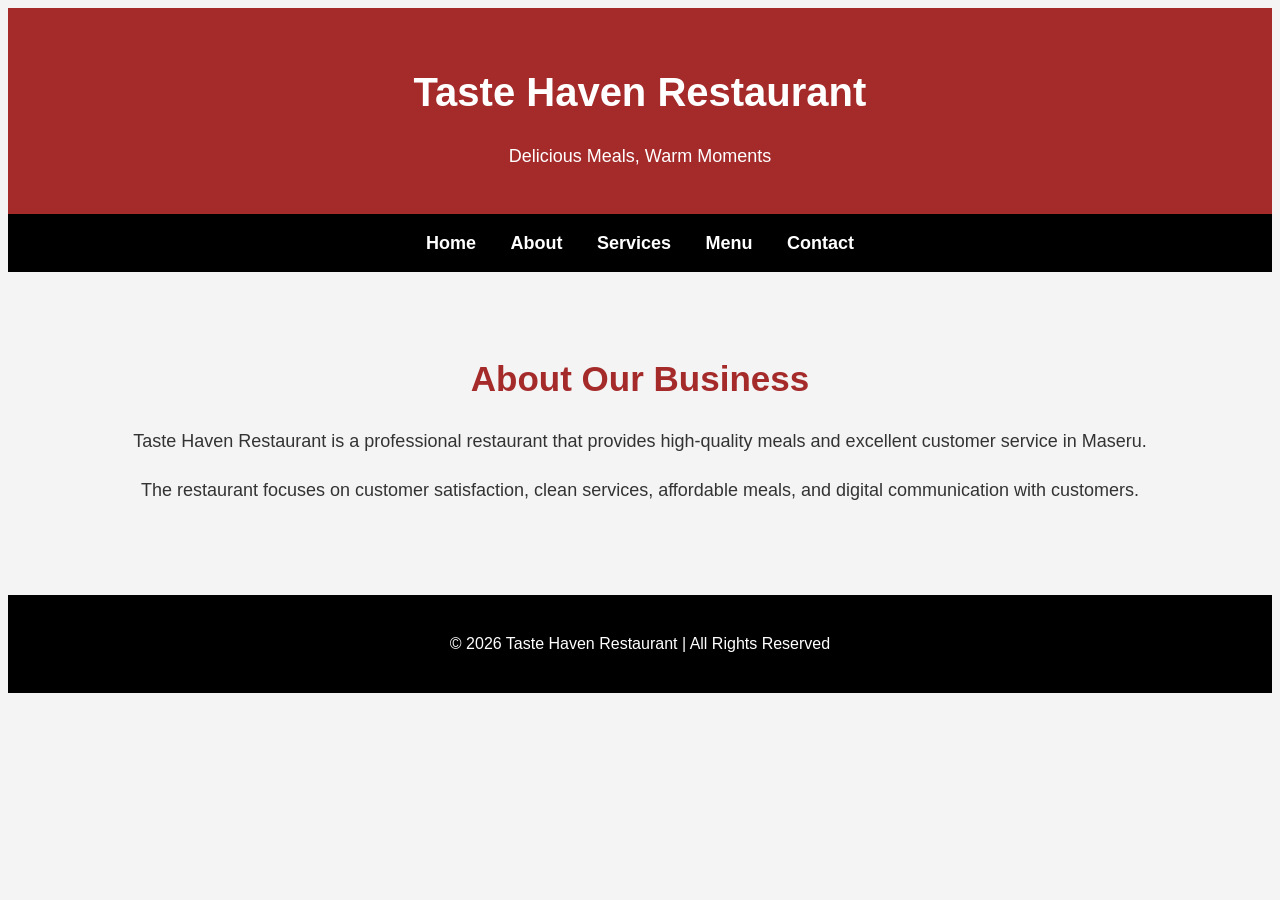
<file: about.html>
<html lang="en">
<head>
<meta charset="UTF-8">
<meta name="viewport" content="width=device-width, initial-scale=1.0">
<title>About Us</title>
<link rel="stylesheet" href="design.css">
</head>
<body>
<header>
<h1>Taste Haven Restaurant</h1>
<p>Delicious Meals, Warm Moments</p>
</header>
<nav>
<a href="index.html">Home</a>
<a href="about.html">About</a>
<a href="service.html">Services</a>
<a href="menu.html">Menu</a>
<a href="contact.html">Contact</a>
</nav>
<section class="about">
<h2>About Our Business</h2>
<p>
Taste Haven Restaurant is a professional restaurant that provides
high-quality meals and excellent customer service in Maseru.
</p>
<p>
The restaurant focuses on customer satisfaction, clean services,
affordable meals, and digital communication with customers.
</p>
</section>
<footer>
<p>© 2026 Taste Haven Restaurant | All Rights Reserved</p>
</footer>
</body>
</html>
</file>
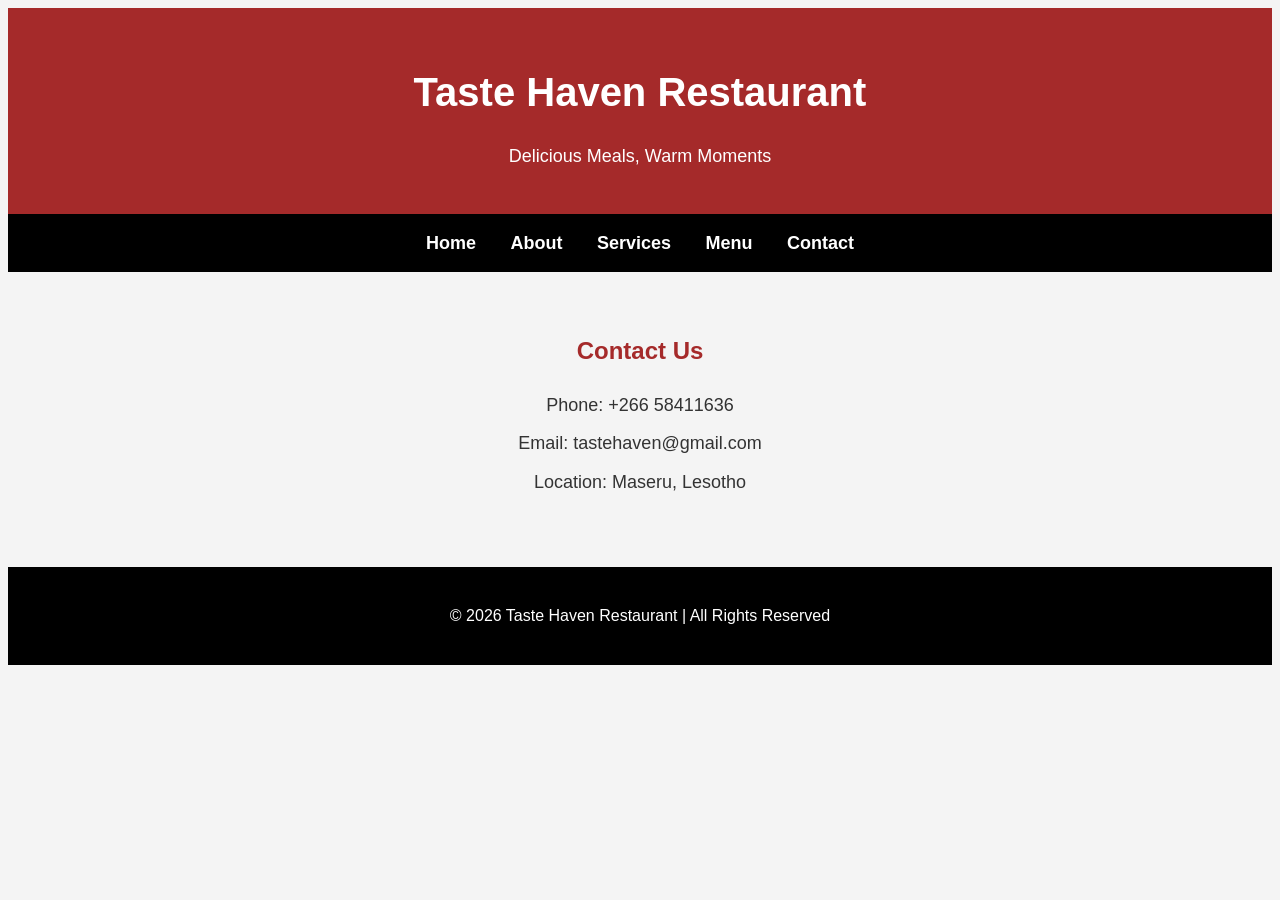
<file: contact.html>
<html lang="en">
<head>
<meta charset="UTF-8">
<meta name="viewport" content="width=device-width, initial-scale=1.0">
<title>Contact</title>
<link rel="stylesheet" href="design.css">
</head>
<body>
<header>
<h1>Taste Haven Restaurant</h1>
<p>Delicious Meals, Warm Moments</p>
</header>
<nav>
<a href="index.html">Home</a>
<a href="about.html">About</a>
<a href="service.html">Services</a>
<a href="menu.html">Menu</a>
<a href="contact.html">Contact</a>
</nav>
<section class="contact">
<h2>Contact Us</h2>
<p>Phone: +266 58411636</p>
<p>Email: tastehaven@gmail.com</p>
<p>Location: Maseru, Lesotho</p>
</section>
<footer>
<p>© 2026 Taste Haven Restaurant | All Rights Reserved</p>
</footer>
</body>
</html>
</file>
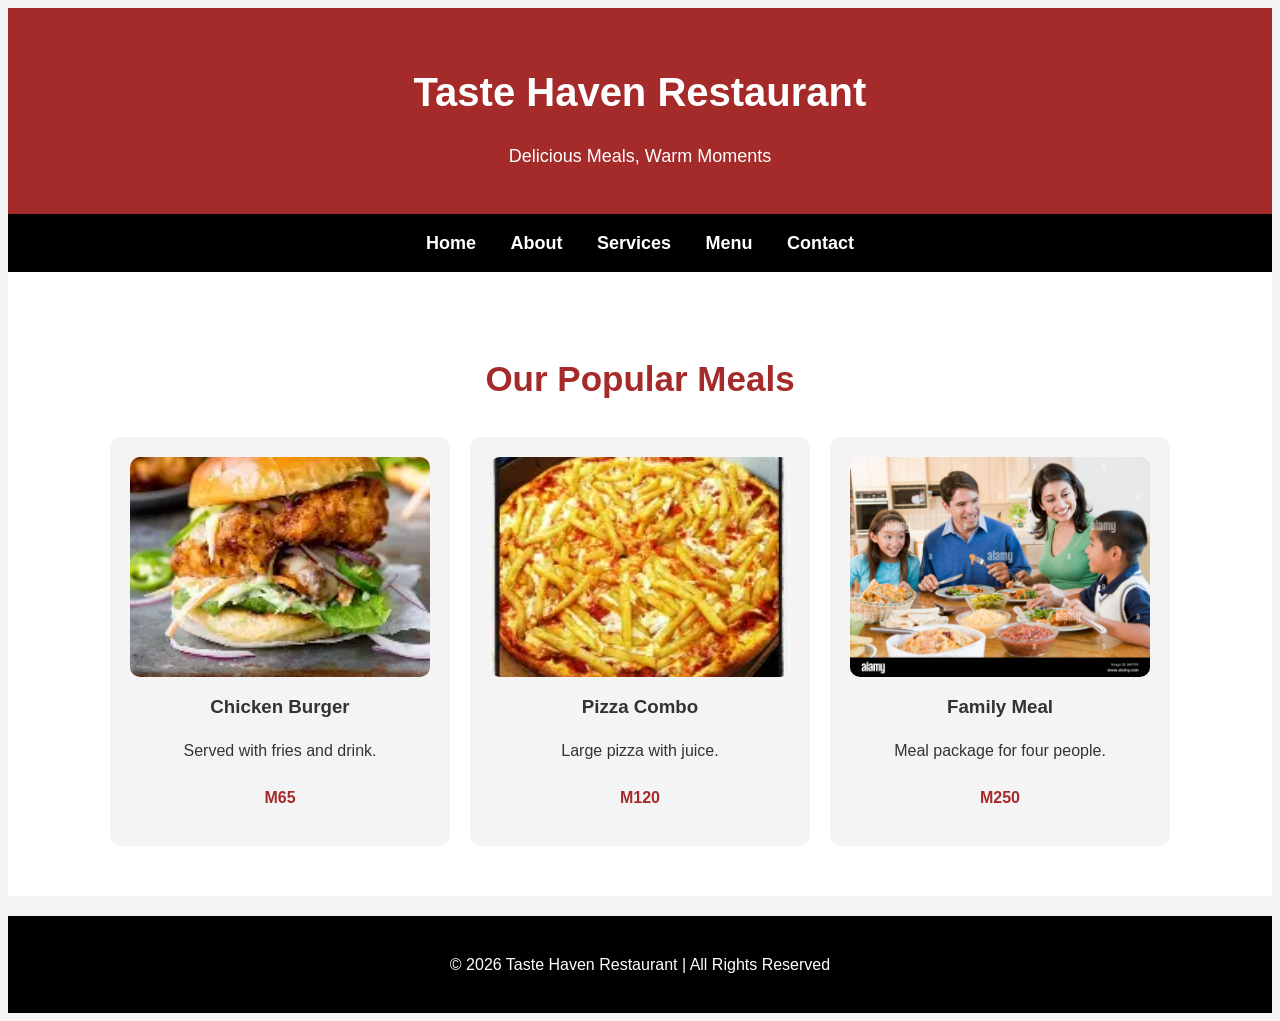
<file: menu.html>
<html lang="en">
<head>
<meta charset="UTF-8">
<meta name="viewport" content="width=device-width, initial-scale=1.0">
<title>Menu</title>
<link rel="stylesheet" href="design.css">
</head>
<body>
<header>
<h1>Taste Haven Restaurant</h1>
<p>Delicious Meals, Warm Moments</p>
</header>
<nav>
<a href="index.html">Home</a>
<a href="about.html">About</a>
<a href="service.html">Services</a>
<a href="menu.html">Menu</a>
<a href="contact.html">Contact</a>
</nav>
<section class="products">
<h2>Our Popular Meals</h2>
<div class="product-container">
<div class="product">
<img src="chickenn.webp">
<h3>Chicken Burger</h3>
<p>Served with fries and drink.</p>
<h4>M65</h4>
</div>
<div class="product">
<img src="OIP.webp">
<h3>Pizza Combo</h3>
<p>Large pizza with juice.</p>
<h4>M120</h4>
</div>
<div class="product">
<img src="meal.jpg">
<h3>Family Meal</h3>
<p>Meal package for four people.</p>
<h4>M250</h4>
</div>
</div>
</section>
<footer>
<p>© 2026 Taste Haven Restaurant | All Rights Reserved</p>
</footer>
</body>
</html>
</file>
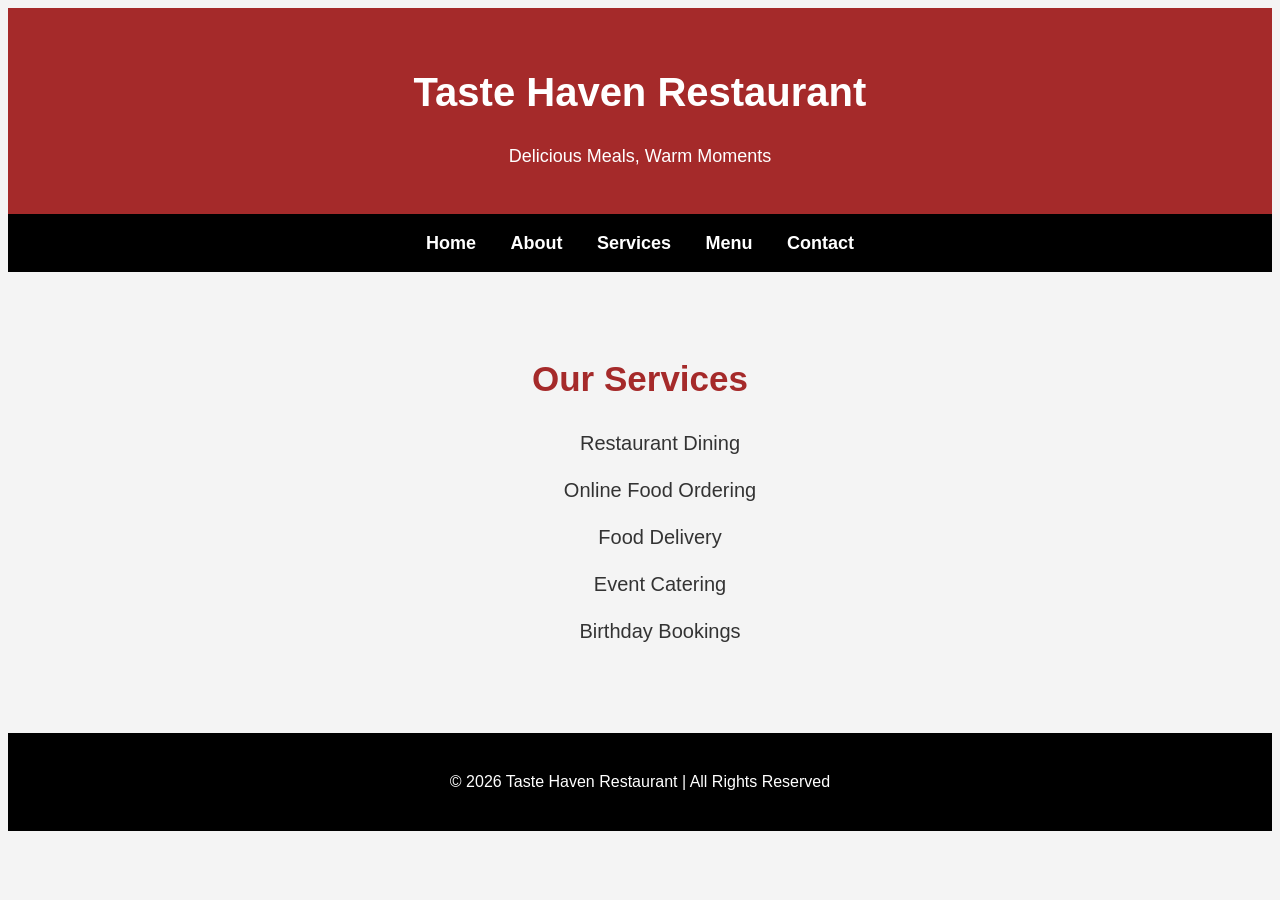
<file: service.html>
<html lang="en">
<head>
<meta charset="UTF-8">
<meta name="viewport" content="width=device-width, initial-scale=1.0">
<title>Services</title>
<link rel="stylesheet" href="design.css">
</head>
<body>
<header>
<h1>Taste Haven Restaurant</h1>
<p>Delicious Meals, Warm Moments</p>
</header>
<nav>
<a href="index.html">Home</a>
<a href="about.html">About</a>
<a href="service.html">Services</a>
<a href="menu.html">Menu</a>
<a href="contact.html">Contact</a>
</nav>
<section class="services">
<h2>Our Services</h2>
<ul>
<li>Restaurant Dining</li>
<li>Online Food Ordering</li>
<li>Food Delivery</li>
<li>Event Catering</li>
<li>Birthday Bookings</li>
</ul>
</section>
<footer>
<p>© 2026 Taste Haven Restaurant | All Rights Reserved</p>
</footer>
</body>
</html>
</file>
<file: design.css>
{
margin:0;
padding:0;
box-sizing:border-box;
}


body{
font-family:Arial, sans-serif;
background-color:#f4f4f4;
color:#333;
line-height:1.6;
}

header{
background-color:brown;
color:white;
text-align:center;
padding:25px;
}

header h1{
font-size:40px;
margin-bottom:10px;
}

header p{
font-size:18px;
}

nav{
background-color:black;
padding:15px;
text-align:center;
}

nav a{
color:white;
text-decoration:none;
margin:15px;
font-size:18px;
font-weight:bold;
}

nav a:hover{
color:orange;
}

.hero{
background-image:url("images/hero.jpg");
background-size:cover;
background-position:center;
height:500px;
display:flex;
justify-content:center;
align-items:center;
text-align:center;
}

.hero-text{
background-color:rgba(0,0,0,0.6);
color:white;
padding:30px;
border-radius:10px;
}

.hero-text h2{
font-size:45px;
margin-bottom:15px;
}

.hero-text p{
font-size:20px;
margin-bottom:20px;
}

.hero-text button{
background-color:brown;
color:white;
border:none;
padding:12px 25px;
font-size:18px;
cursor:pointer;
border-radius:5px;
}

.hero-text button:hover{
background-color:darkred;
}

.about{
padding:50px;
text-align:center;
}

.about h2{
font-size:35px;
margin-bottom:20px;
color:brown;
}

.about p{
font-size:18px;
margin-bottom:20px;
}

.gallery{
padding:50px;
text-align:center;
background-color:white;
}

.gallery h2{
font-size:35px;
margin-bottom:30px;
color:brown;
}

.images{
display:flex;
justify-content:center;
gap:20px;
flex-wrap:wrap;
}

.images img{
width:300px;
height:220px;
border-radius:10px;
object-fit:cover;
}

.services{
padding:50px;
text-align:center;
}

.services h2{
font-size:35px;
margin-bottom:20px;
color:brown;
}

.services ul{
list-style:none;
}

.services li{
font-size:20px;
margin:15px;
}

.products{
padding:50px;
background-color:white;
text-align:center;
}

.products h2{
font-size:35px;
margin-bottom:30px;
color:brown;
}

.product-container{
display:flex;
justify-content:center;
gap:20px;
flex-wrap:wrap;
}

.product{
background-color:#f4f4f4;
width:300px;
padding:20px;
border-radius:10px;
}

.product img{
width:100%;
height:220px;
object-fit:cover;
border-radius:10px;
}

.product h3{
margin-top:15px;
margin-bottom:10px;
}

.product p{
margin-bottom:10px;
}

.product h4{
color:brown;
margin-bottom:15px;
}

.product button{
background-color:brown;
color:white;
border:none;
padding:10px 20px;
cursor:pointer;
border-radius:5px;
}

.product button:hover{
background-color:darkred;
}

.external-link{
padding:40px;
text-align:center;
}

.external-link h2{
margin-bottom:20px;
color:brown;
}

.external-link a{
text-decoration:none;
color:blue;
font-size:20px;
}

.social-media{
padding:40px;
text-align:center;
background-color:white;
}

.social-media h2{
margin-bottom:20px;
color:brown;
}

.social-media a{
text-decoration:none;
margin:15px;
font-size:20px;
color:black;
font-weight:bold;
}

.social-media a:hover{
color:brown;
}

.contact{
padding:40px;
text-align:center;
}

.contact h2{
margin-bottom:20px;
color:brown;
}

.contact p{
margin:10px;
font-size:18px;
}

footer{
background-color:black;
color:white;
text-align:center;
padding:20px;
margin-top:20px;
}
</file>
